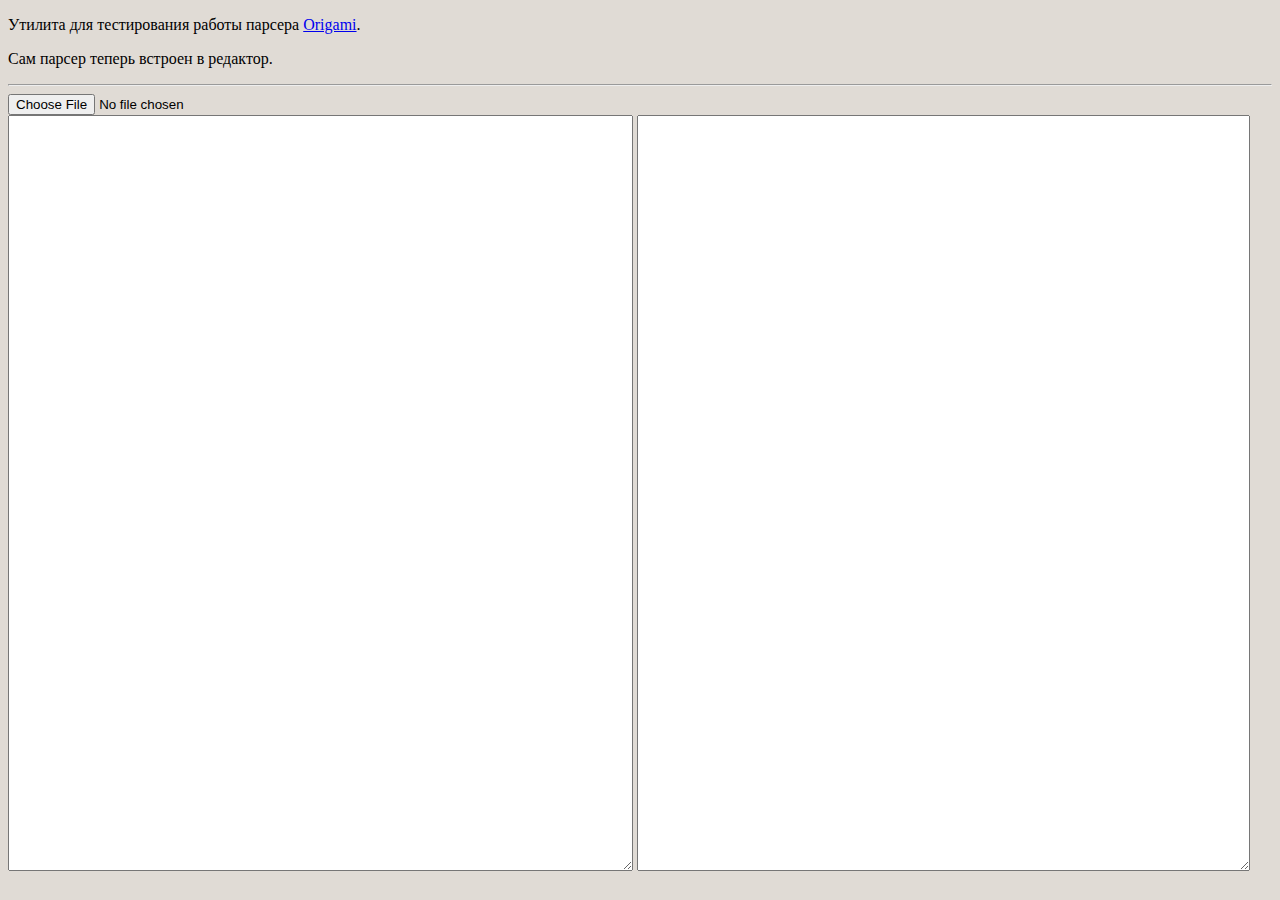
<file: demo/parseToOri.html>
<!DOCTYPE html>
<html>
<head>
    <title>CRC Parse</title>
    <meta http-equiv="Content-Type" content="text/html; charset=utf8" />

</head>
<body style="background-color: #e0dbd5;">
    <p>Утилита для тестирования работы парсера <a href="../index.html">Origami</a>.</p><p>Сам парсер теперь встроен в редактор.</p><hr>
    <input type="file" id="id_models_file" style="width:100%;display:inline-block;" value="открыть в окне" class="divButton" onchange="open_file()"/>
    <textarea name="textarea" rows="50" style="width:49%;display:inline-block;" id="id_models"></textarea>
    
    <textarea name="textarea" rows="50" style="width:48%;display:inline-block;" id="id_models_ori"></textarea>
    <script src="../media/js/libs/jquery-1.8.2.min.js"></script>
    <script src="../media/js/libs/jquery-ui-1.9.0.min.js"></script>
    <script src="../media/js/libs/underscore-1.4.2.min.js"></script>
    <script src="../media/js/libs/backbone-0.9.2.min.js"></script>
    <script src="../media/js/libs/backbone-nested.js"></script>
    <script src="../media/js/libs/handlebars.min.js"></script>
    <script src="../media/js/libs/palette-color-picker.js"></script>
    <script src="../media/js/libs/scripts.js"></script>
    <script src="../media/js/libs/crc-parser.js"></script>
    <script src="../media/js/persistance/local-storage.js"></script>
<script>
    function open_file() {
        var files = $("#id_models_file");
        let file = files[0].files[0];
        let reader = new FileReader();
        reader.readAsText(file, 'cp1251');
        
        reader.onload = function() {
            readResult = reader.result;
            $("#id_models").val(readResult);
            $("#id_models").attr("disabled", true);
            
            val = ConvertModel(readResult);
            //console.log(JSON.stringify(val, null, 2));
        }; 
        reader.onerror = function() {
            console.log(reader.error);
        };
        return false;
    }
</script>

</body>
</html>
</file>
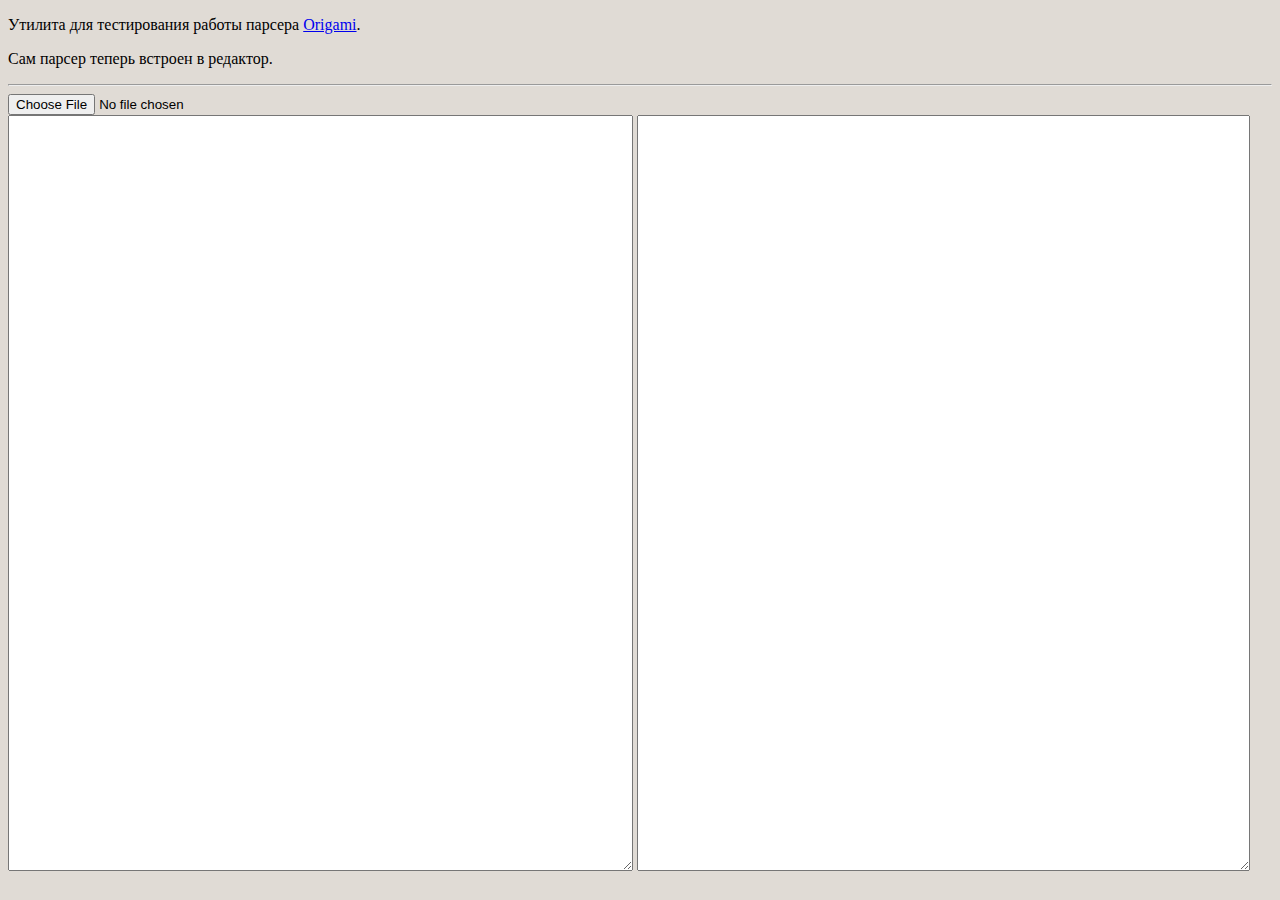
<file: demo/parsetoori.html>
<!DOCTYPE html>
<html>

<head>
    <title>CRC Parse</title>
    <meta http-equiv="Content-Type" content="text/html; charset=utf8" />
</head>

<body style="background-color: #e0dbd5;">
    <p>Утилита для тестирования работы парсера <a href="../index.html">Origami</a>.</p>
    <p>Сам парсер теперь встроен в редактор.</p>
    <hr>
    <input type="file" id="id_models_file" style="width:100%;display:inline-block;" value="открыть в окне"
        class="divButton" onchange="open_file()" />
    <textarea name="textarea" rows="50" style="width:49%;display:inline-block;" id="id_models"></textarea>

    <textarea name="textarea" rows="50" style="width:48%;display:inline-block;" id="id_models_ori"></textarea>
    <script src="../media/js/libs/jquery-1.8.2.min.js"></script>
    <script src="../media/js/libs/jquery-ui-1.9.0.min.js"></script>
    <script src="../media/js/libs/underscore-1.4.2.min.js"></script>
    <script src="../media/js/libs/backbone-0.9.2.min.js"></script>
    <script src="../media/js/libs/backbone-nested.js"></script>
    <script src="../media/js/libs/handlebars.min.js"></script>
    <script src="../media/js/libs/palette-color-picker.js"></script>
    <script src="../media/js/libs/scripts.js"></script>
    <script src="../media/js/libs/crc-parser.js"></script>
    <script src="../media/js/persistance/local-storage.js"></script>
    <script>
        function open_file() {
            var files = $("#id_models_file");
            let file = files[0].files[0];
            let reader = new FileReader();
            reader.readAsText(file, 'utf-8');

            reader.onload = function () {
                readResult = reader.result;
                $("#id_models").val(readResult);
                $("#id_models").attr("disabled", true);

                val = ConvertModel(readResult);
                //console.log(JSON.stringify(val, null, 2));
            };
            reader.onerror = function () {
                console.log(reader.error);
            };
            return false;
        }
    </script>

</body>

</html>
</file>
